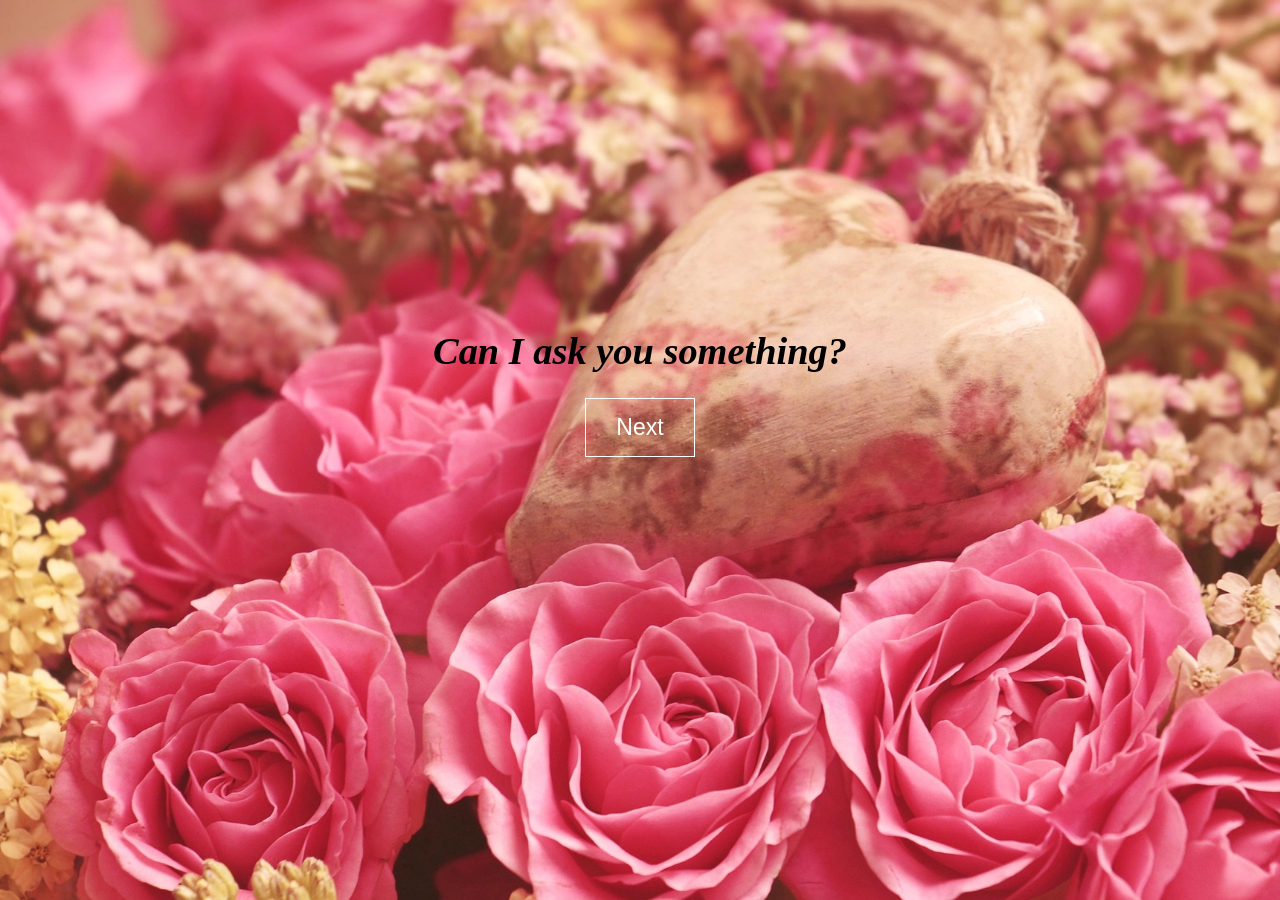
<file: Code/index.html>
<!DOCTYPE html>
<html>
<head>
    <title>Question for you</title>
    <link rel="stylesheet" href="style.css">
    
    <style>
        
        #secondPage {
            display: none;
        }
        #firstPage {
            font-family: 'Times New Roman', Times, serif;
            font-style: italic;
            text-align: center;
            margin-top: 50px;
        }
        #secondPage {
            text-align: center;
            margin-top: 50px;
        }
    </style>

    <script>
        document.addEventListener('DOMContentLoaded', () => {
            const nextButton = document.getElementById('nextButton');
            const backgroundMusic = document.getElementById('backgroundMusic');
            const firstPage = document.getElementById('firstPage');
            const secondPage = document.getElementById('secondPage');

            if (nextButton) {
                nextButton.addEventListener('click', () => {
                    
                    if (backgroundMusic) {
                        backgroundMusic.play().catch(err => console.log("Music play failed:", err));
                    }

                    if (firstPage && secondPage) {
                        firstPage.style.display = 'none';
                        secondPage.style.display = 'block';
                    }
                });
            }
        });
    </script>
</head>
<script>
    document.getElementById("yes").onclick = function() {
        window.location.href = 'Romantic.html';
    };
</script>
<body>

    <div id="firstPage">
        <h1>Can I ask you something?</h1>
        <button id="nextButton">Next</button>
    </div>

    <div id="secondPage">
        <h1>Will you be my Valentine? ❤️</h1>
         <button id="yes">Yes</button>
         <button id="no">No</button>
        </div>
        <script src="script.js"></script>

    <audio id="backgroundMusic" src="be_happy.mp3" loop></audio>

</body>
<script>
    document.getElementById("yes").onclick = function() {
        window.location.href = 'Romantic.html';
    };
</script>
</html>
</file>
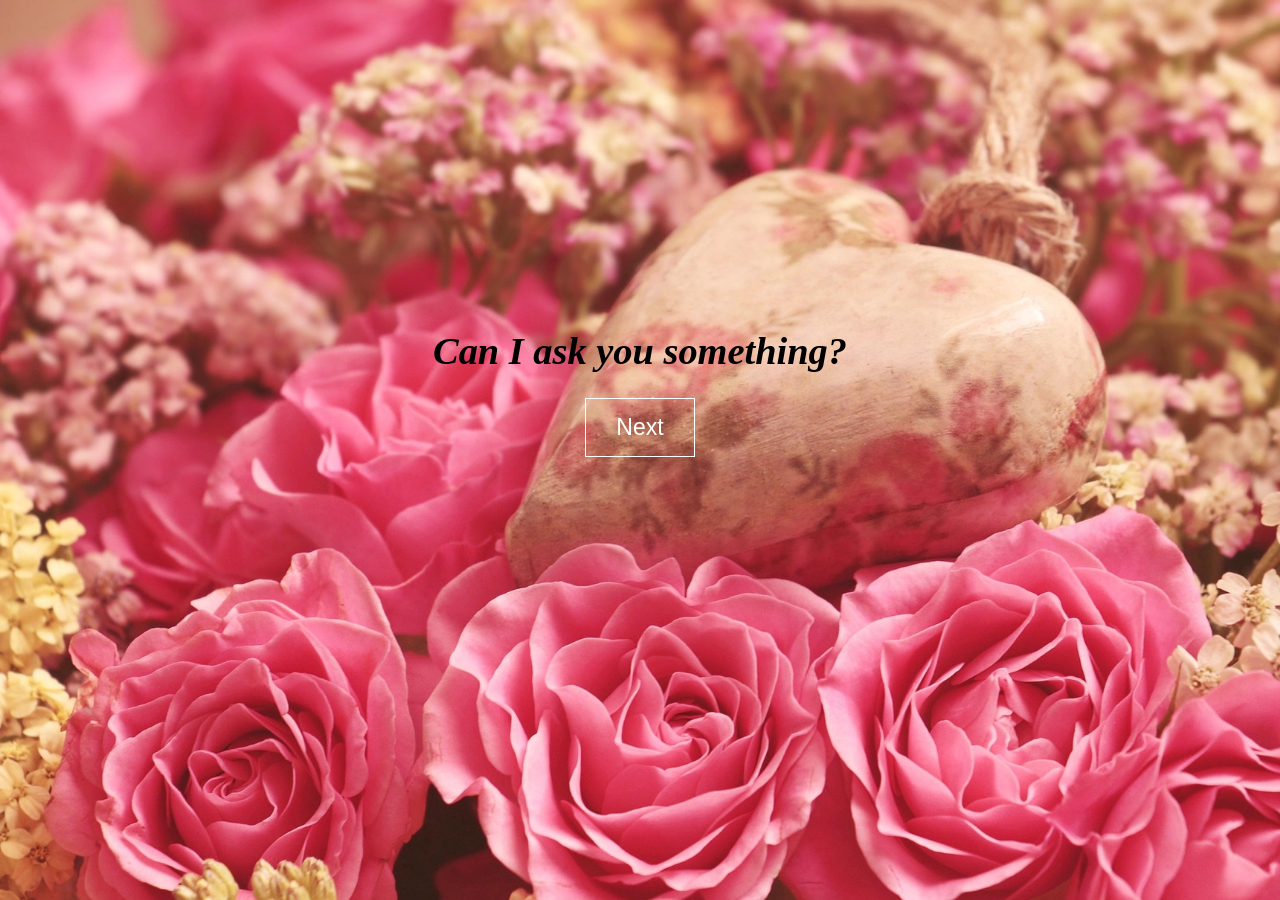
<file: Code/1.html>
<!DOCTYPE html>
<html>
<head>
    <title>Question for you</title>
    <link rel="stylesheet" href="style.css">
    
    <style>
        
        #secondPage {
            display: none;
        }
        #firstPage {
            font-family: 'Times New Roman', Times, serif;
            font-style: italic;
            text-align: center;
            margin-top: 50px;
        }
        #secondPage {
            text-align: center;
            margin-top: 50px;
        }
    </style>

    <script>
        document.addEventListener('DOMContentLoaded', () => {
            const nextButton = document.getElementById('nextButton');
            const backgroundMusic = document.getElementById('backgroundMusic');
            const firstPage = document.getElementById('firstPage');
            const secondPage = document.getElementById('secondPage');

            if (nextButton) {
                nextButton.addEventListener('click', () => {
                    
                    if (backgroundMusic) {
                        backgroundMusic.play().catch(err => console.log("Music play failed:", err));
                    }

                    if (firstPage && secondPage) {
                        firstPage.style.display = 'none';
                        secondPage.style.display = 'block';
                    }
                });
            }
        });
    </script>
</head>
<script>
    document.getElementById("yes").onclick = function() {
        window.location.href = 'Romantic.html';
    };
</script>
<body>

    <div id="firstPage">
        <h1>Can I ask you something?</h1>
        <button id="nextButton">Next</button>
    </div>

    <div id="secondPage">
        <h1>Will you be my Valentine? ❤️</h1>
         <button id="yes">Yes</button>
         <button id="no">No</button>
        </div>
        <script src="script.js"></script>

    <audio id="backgroundMusic" src="be_happy.mp3" loop></audio>

</body>
<script>
    document.getElementById("yes").onclick = function() {
        window.location.href = 'Romantic.html';
    };
</script>
</html>
</file>
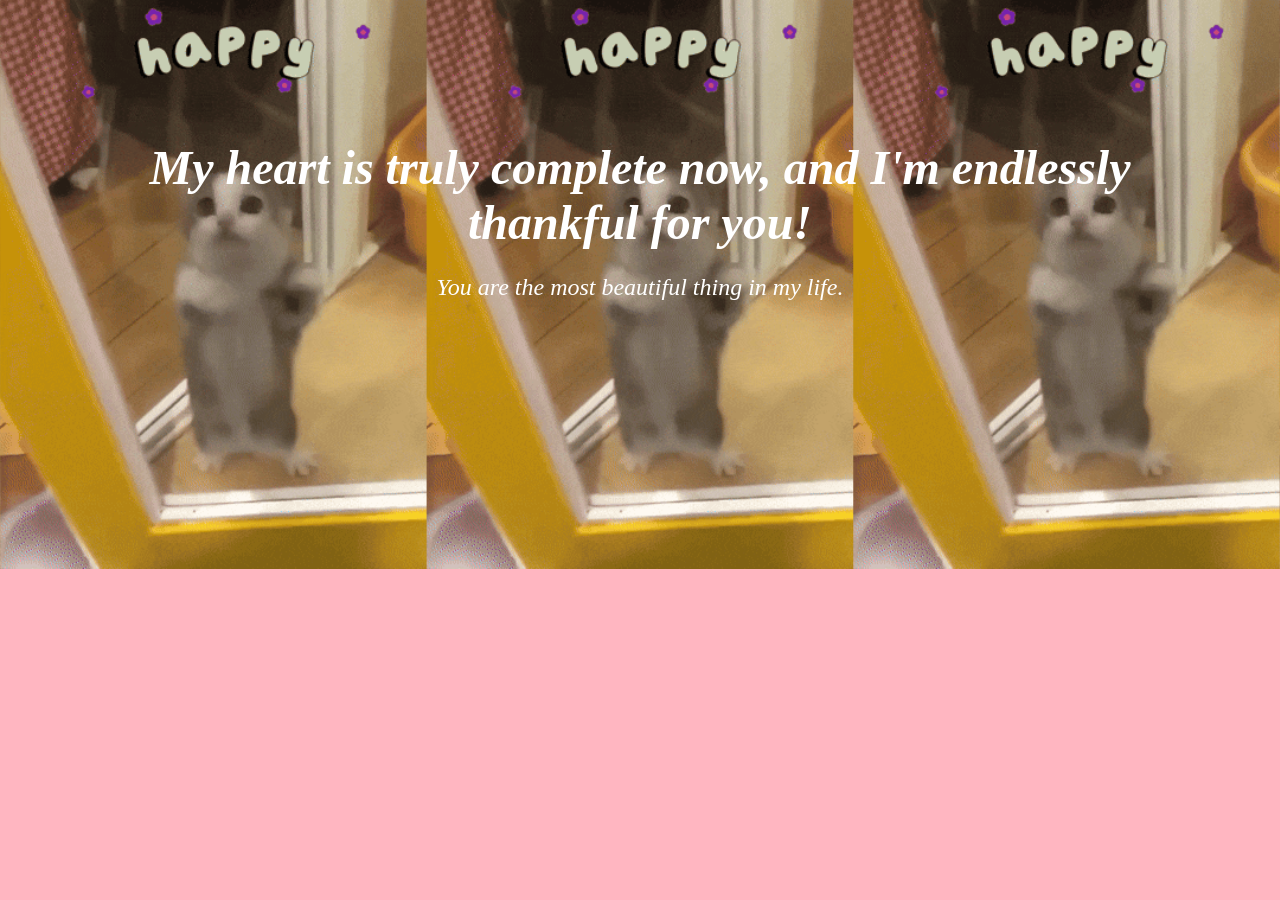
<file: Code/Romantic.html>
<!DOCTYPE html>
<html>
<head>
    <title>Thank you Note</title>
    <style>
        body {
            background-color: #ffb6c1;
            background-image: url('giphy.gif');
            background-repeat: repeat-x;
        background-size: 33.33% auto;  
            color: white;
            text-align: center;
            padding: 100px;
            font-family: 'Time New Roman', serif;
            font-style: italic;
        }
        h1 {
            font-size: 3em;
            margin-bottom: 20px;
        }
        p {
            font-size: 1.5em;
        }
    </style>
</head>
<body>
    <h1>My heart is truly complete now, and I'm endlessly thankful for you!</h1>
    <p>You are the most beautiful thing in my life.</p>
    <audio src="happy_happy_happy.mp3" autoplay loop></audio>
</body>
</html>
</file>
<file: Code/style.css>
body {
    background-image: url(Valentine.jpg);
        background-size: cover;
        background-repeat: no-repeat;
        background-attachment: fixed;
    color: black;
    font-family: "Times New Roman", Times, serif;
    font-style: italic;
}
#firstPage, #secondPage {
            text-align: center;
            padding-top: 20%;
            font-size: 1.2em;
            font-weight: bold;
        }
#nextButton, #yes, #no {
    padding: 15px 30px; 
        font-size: 1.2em; 
        background-color: transparent;
        color: white;
        border: 1px solid white;

}
</file>
